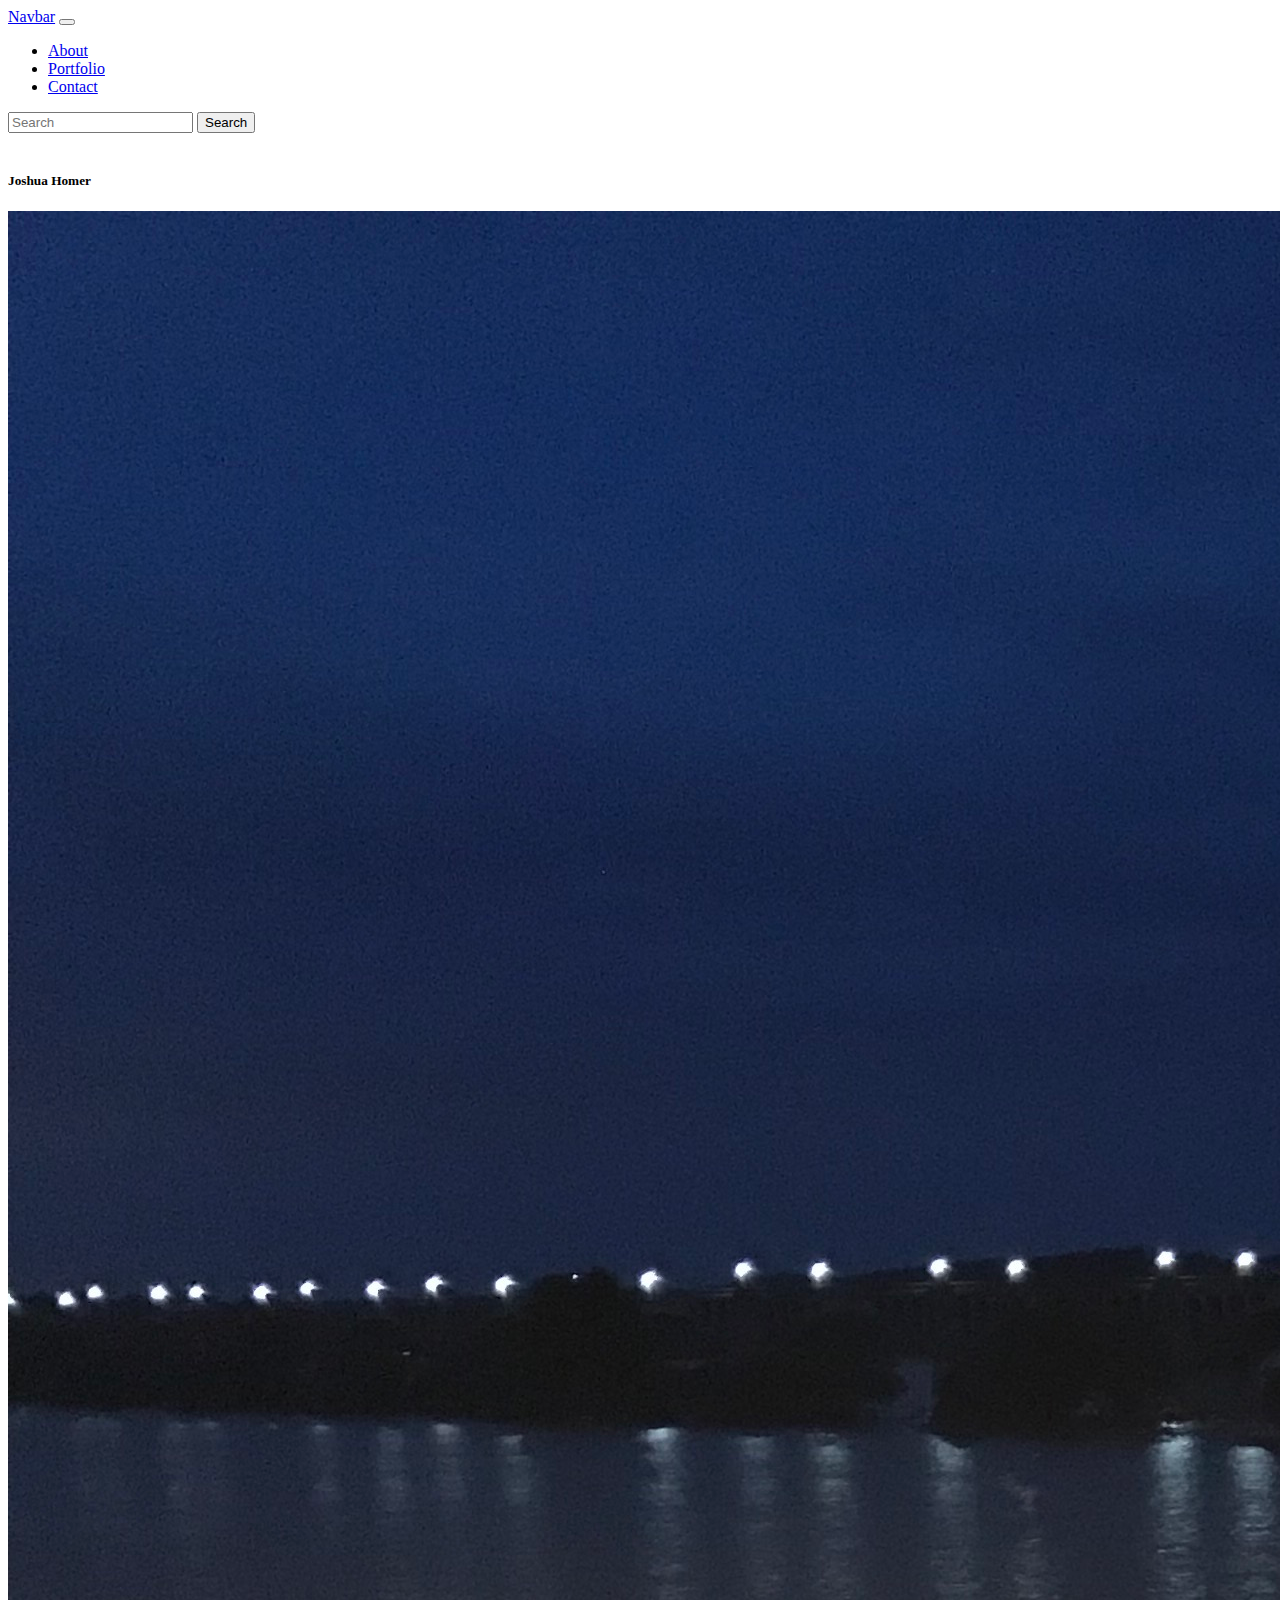
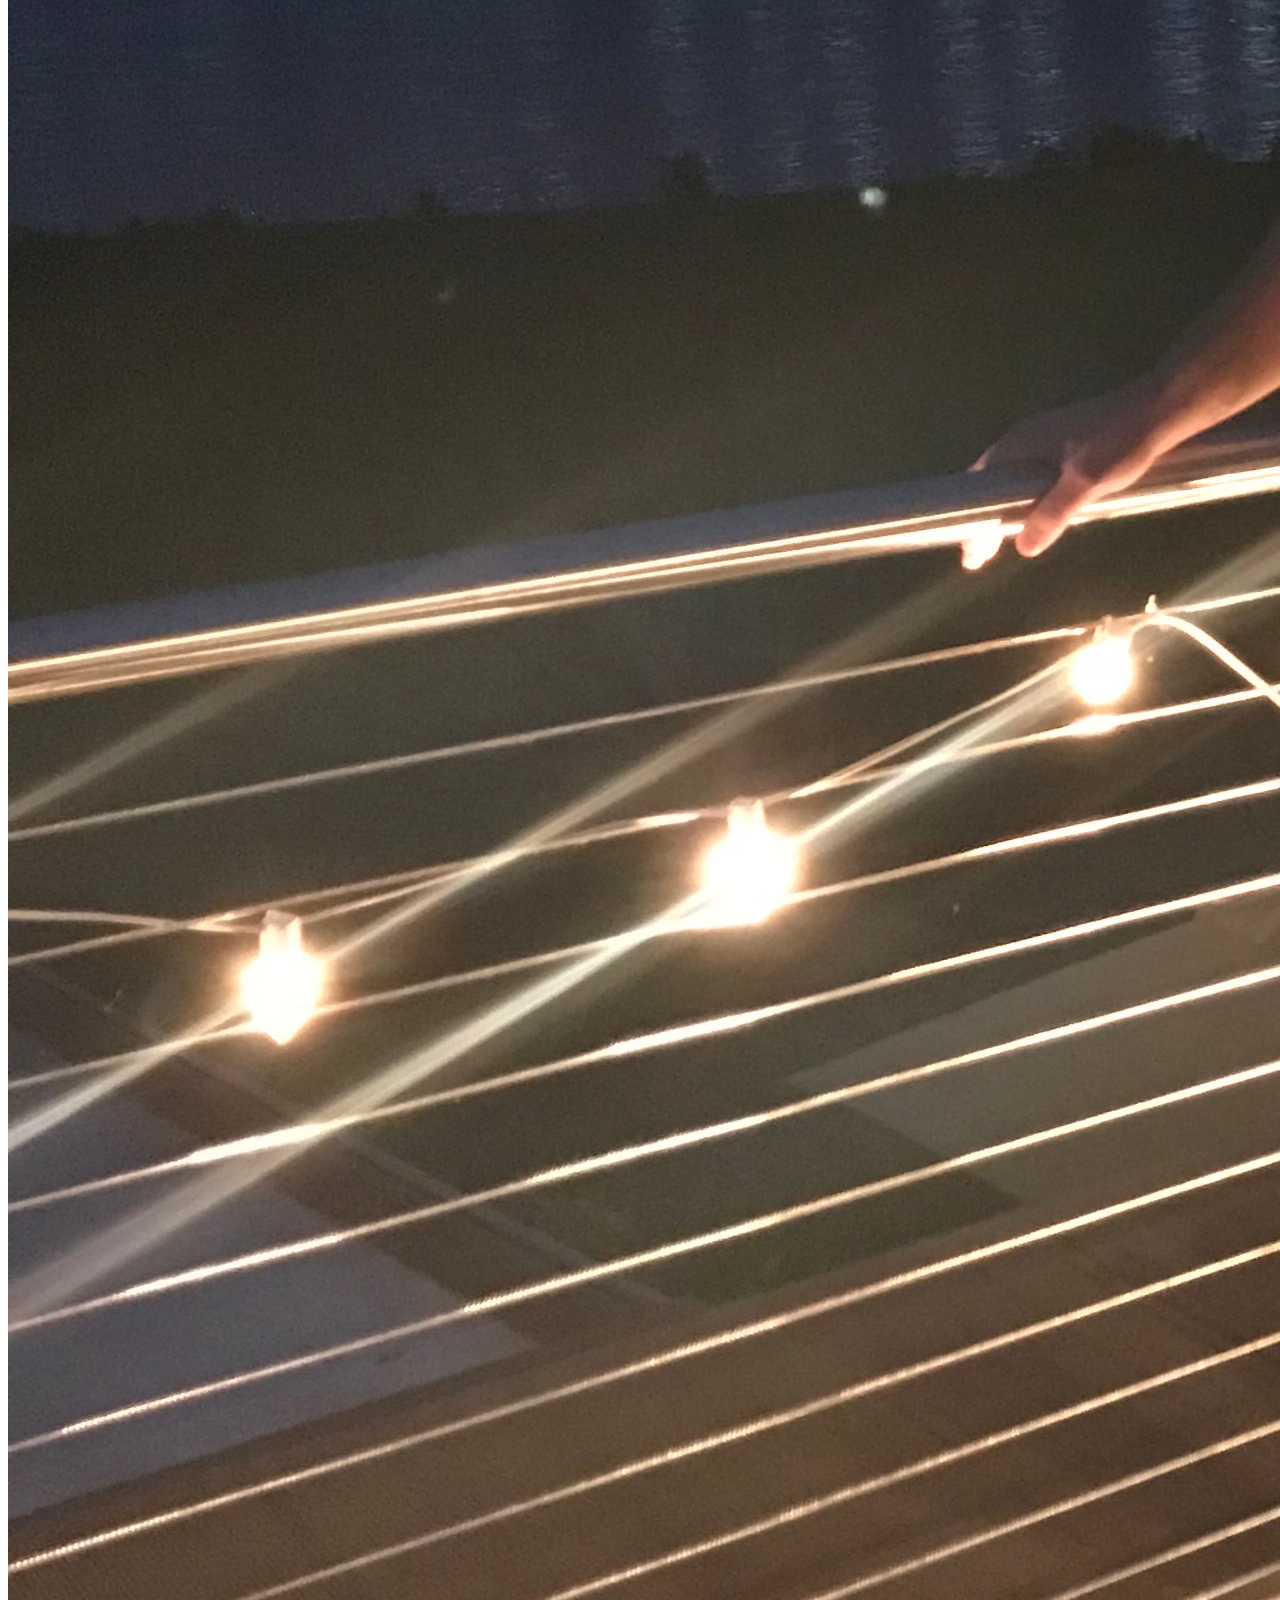
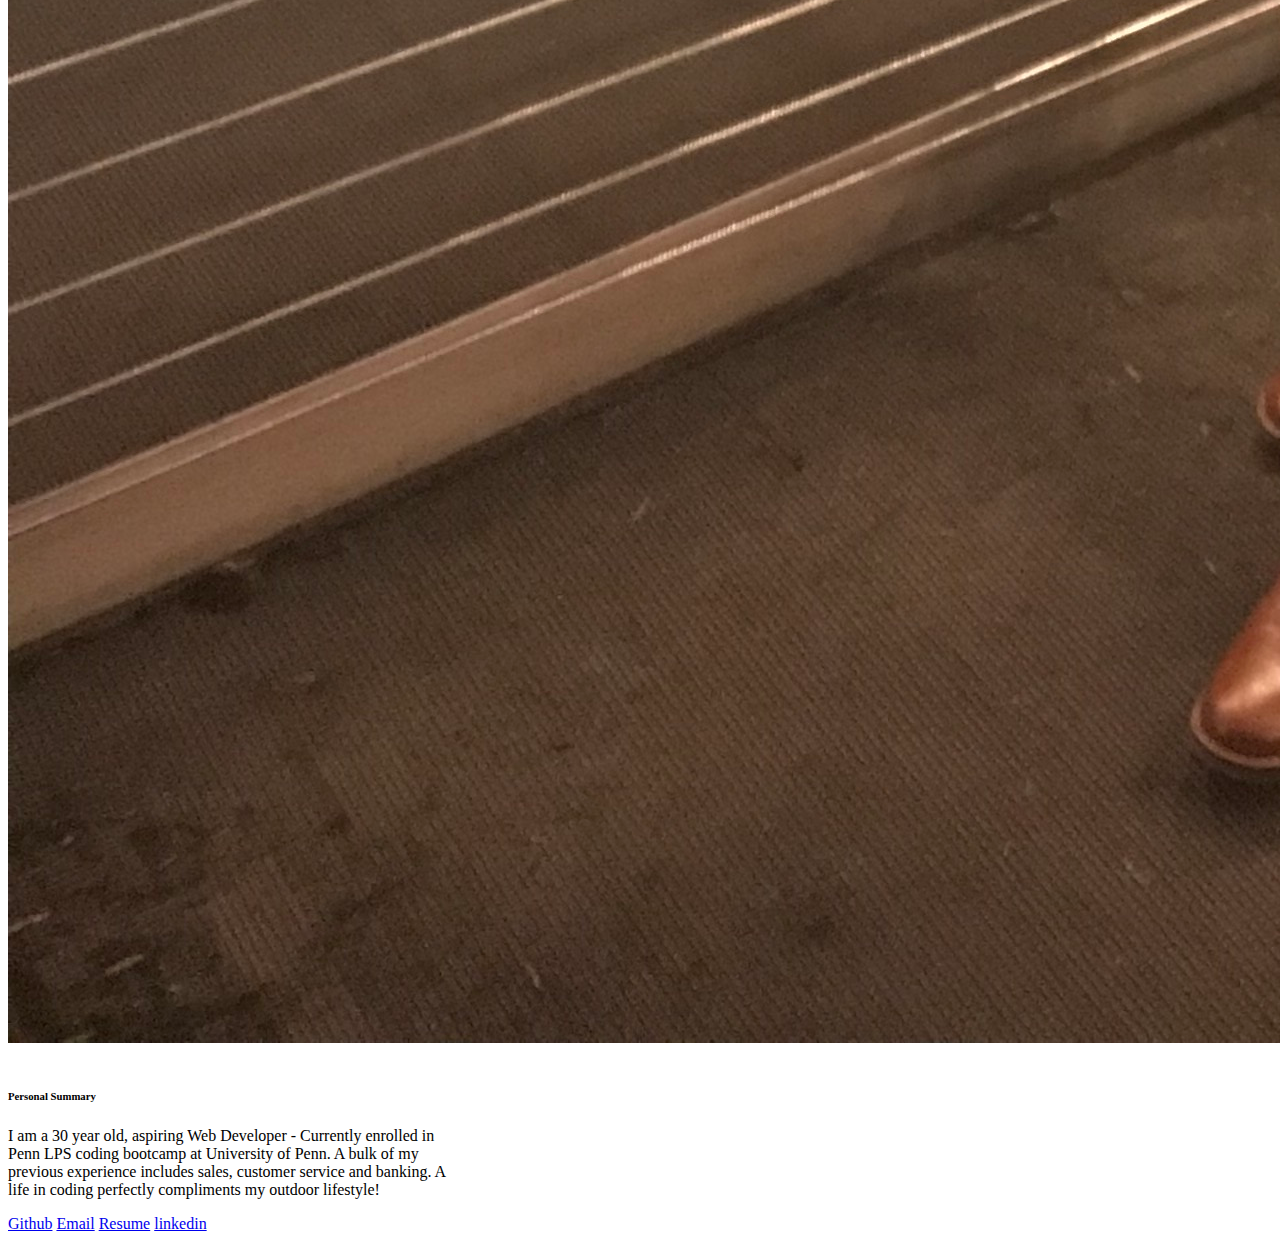
<file: index.html>
<!DOCTYPE html>
<html>

<head>
    <meta charset="UTF-8">
    <meta name="viewport" content="width=device-width, initial-scale=1, shrink-to-fit=no">
    <link rel="stylesheet" href="https://stackpath.bootstrapcdn.com/bootstrap/4.5.0/css/bootstrap.min.css"
        integrity="sha384-9aIt2nRpC12Uk9gS9baDl411NQApFmC26EwAOH8WgZl5MYYxFfc+NcPb1dKGj7Sk" crossorigin="anonymous">
    <link rel="stylesheet" type="text/css" href="assets/style.css">
    <title>About</title>
</head>


<body>

    <!-- As a heading -->
    <nav class="navbar navbar-expand-lg navbar-dark bg-dark">
        <a class="navbar-brand" href="#">Navbar</a>
        <button class="navbar-toggler" type="button" data-toggle="collapse" data-target="#navbarColor01" aria-controls="navbarColor01" aria-expanded="false" aria-label="Toggle navigation">
          <span class="navbar-toggler-icon"></span>
        </button>
      
        <div class="collapse navbar-collapse" id="navbarColor01">
          <ul class="navbar-nav mr-auto">
            <li><a class="nav-link" href="./index.html">About</a></li>
            <li><a class="nav-link" href="./portfolio.html">Portfolio</a></li>
            <li><a class="nav-link" href="./contact.html">Contact</a></li>
          </ul>
          <form class="form-inline my-2 my-lg-0">
            <input class="form-control mr-sm-2" type="text" placeholder="Search">
            <button class="btn btn-secondary my-2 my-sm-0" type="submit">Search</button>
          </form>
        </div>
      </nav>
    <br>
    <main class="container">
        <section class="card mt-3 ml-5 border" style="width: 35%; height: auto;">
            <div class="card-header">
                <h5 class="card-title">Joshua Homer</h5>
            </div>
            <img src="images/screenshot.jpeg" class="img-fluid card-img-top" alt="Josh">

            <div class="card-body">
                <br>
                <h6 class="card-subtitle mb-2 text-muted">Personal Summary</h6>
                <p class="card-text">I am a 30 year old, aspiring Web Developer - Currently 
                    enrolled in Penn LPS coding bootcamp at University of Penn.
                    A bulk of my previous experience includes sales, customer service and banking.
                    A life in coding perfectly compliments my outdoor lifestyle!
                </p>
                <a href="https://github.com/Jchomer90" class="card-link">Github</a>
                <a href="mailto:Joshuachomer@gmail.com" class="card-link">Email</a>
                <a href="RESUME.pdf" class="card-link">Resume</a>
                <a href="https://www.linkedin.com/in/josh-homer-b217221ab/" class="card-link">linkedin</a>
            </div>
        </section>
    </main>
    <p></p>
    <p></p>
    <p></p>
    <p></p>

    <footer class="footer mt-auto">
        <section class="container">
            <span class="text-muted"></span>
        </section>

    </footer>


</body>

</html>
</file>
<file: assets/style.css>
.displayCard {
    min-height: 586.5px;
}
</file>
